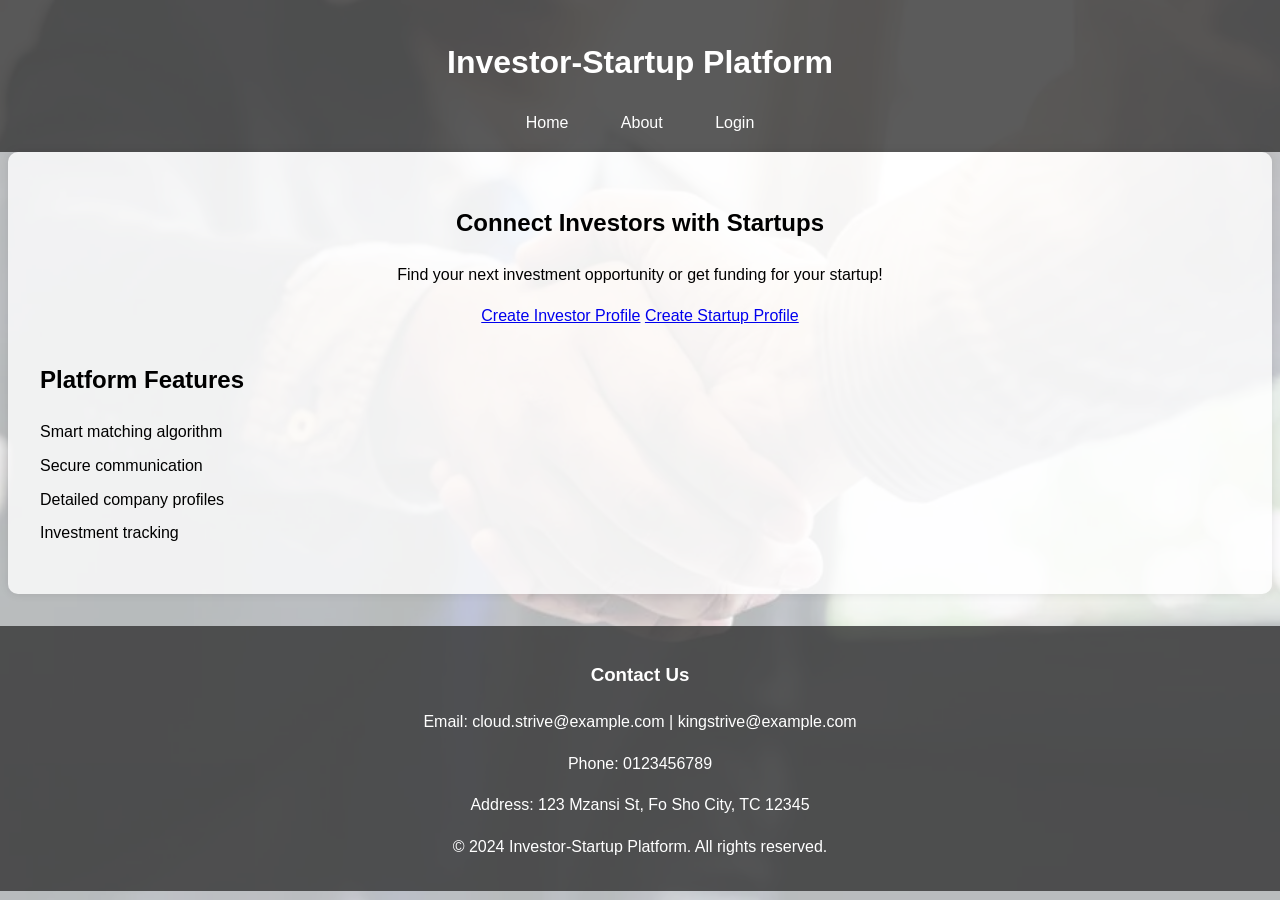
<file: templates/index.html>
<!DOCTYPE html>
<html lang="en">
<head>
    <meta charset="UTF-8">
    <meta name="viewport" content="width=device-width, initial-scale=1.0">
    <title>Investor-Startup Platform - Home</title>
    <link rel="stylesheet" href="../static/style.css">
</head>
<body>
    <header>
        <div>
            <h1>Investor-Startup Platform</h1>
            <nav>
                <a href="index.html">Home</a>
                <a href="about.html">About</a>
                <a href="login.html">Login</a>
            </nav>
        </div>
    </header>

    <main role="main">
        <section id="hero" class="section">
            <h2>Connect Investors with Startups</h2>
            <p>Find your next investment opportunity or get funding for your startup!</p>
            <div class="cta-buttons">
                <a href="investorProfile.html" class="button">Create Investor Profile</a>
                <a href="startupProfile.html" class="button">Create Startup Profile</a>
            </div>
        </section>

        <section id="features">
            <h2>Platform Features</h2>
            <ul>
                <li>Smart matching algorithm</li>
                <li>Secure communication</li>
                <li>Detailed company profiles</li>
                <li>Investment tracking</li>
            </ul>
        </section>
    </main>

    <footer>
        <div class="contact-info">
            <h3>Contact Us</h3>
            <p>Email: cloud.strive@example.com | kingstrive@example.com</p>
            <p>Phone: 0123456789</p>
            <p>Address: 123 Mzansi St, Fo Sho City, TC 12345</p>
        </div>
        <p>&copy; 2024 Investor-Startup Platform. All rights reserved.</p>
    </footer>

    <script src="../static/script.js"></script>
</body>
</html>
</file>
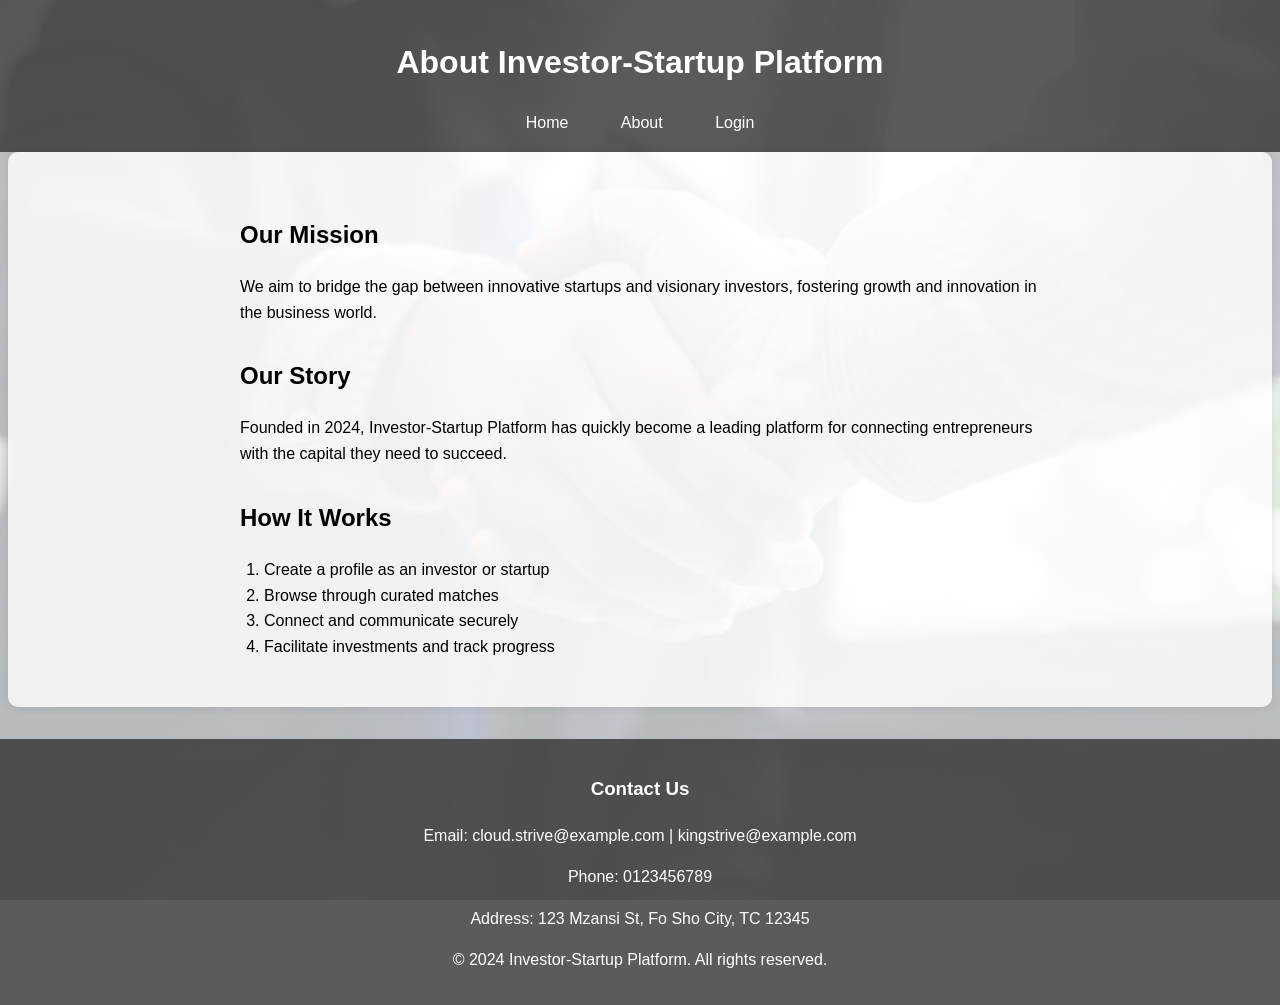
<file: templates/about.html>
<!DOCTYPE html>
<html lang="en">
<head>
    <meta charset="UTF-8">
    <meta name="viewport" content="width=device-width, initial-scale=1.0">
    <title>About Us - Investor-Startup Platform</title>
    <link rel="stylesheet" href="../static/style.css">
</head>
<body>
    <header>
        <div>
            <h1>About Investor-Startup Platform</h1>
            <nav>
                <a href="index.html">Home</a>
                <a href="about.html">About</a>
                <a href="login.html">Login</a>
            </nav>
        </div>
    </header>

    <main>
        <section id="about-us">
            <h2>Our Mission</h2>
            <p>We aim to bridge the gap between innovative startups and visionary investors, fostering growth and innovation in the business world.</p>

            <h2>Our Story</h2>
            <p>Founded in 2024, Investor-Startup Platform has quickly become a leading platform for connecting entrepreneurs with the capital they need to succeed.</p>

            <h2>How It Works</h2>
            <ol>
                <li>Create a profile as an investor or startup</li>
                <li>Browse through curated matches</li>
                <li>Connect and communicate securely</li>
                <li>Facilitate investments and track progress</li>
            </ol>
        </section>
    </main>

    <footer>
        <div class="contact-info">
            <h3>Contact Us</h3>
            <p>Email: cloud.strive@example.com | kingstrive@example.com</p>
            <p>Phone: 0123456789</p>
            <p>Address: 123 Mzansi St, Fo Sho City, TC 12345</p>
        </div>
        <p>&copy; 2024 Investor-Startup Platform. All rights reserved.</p>
    </footer>
</body>
</html>
</file>
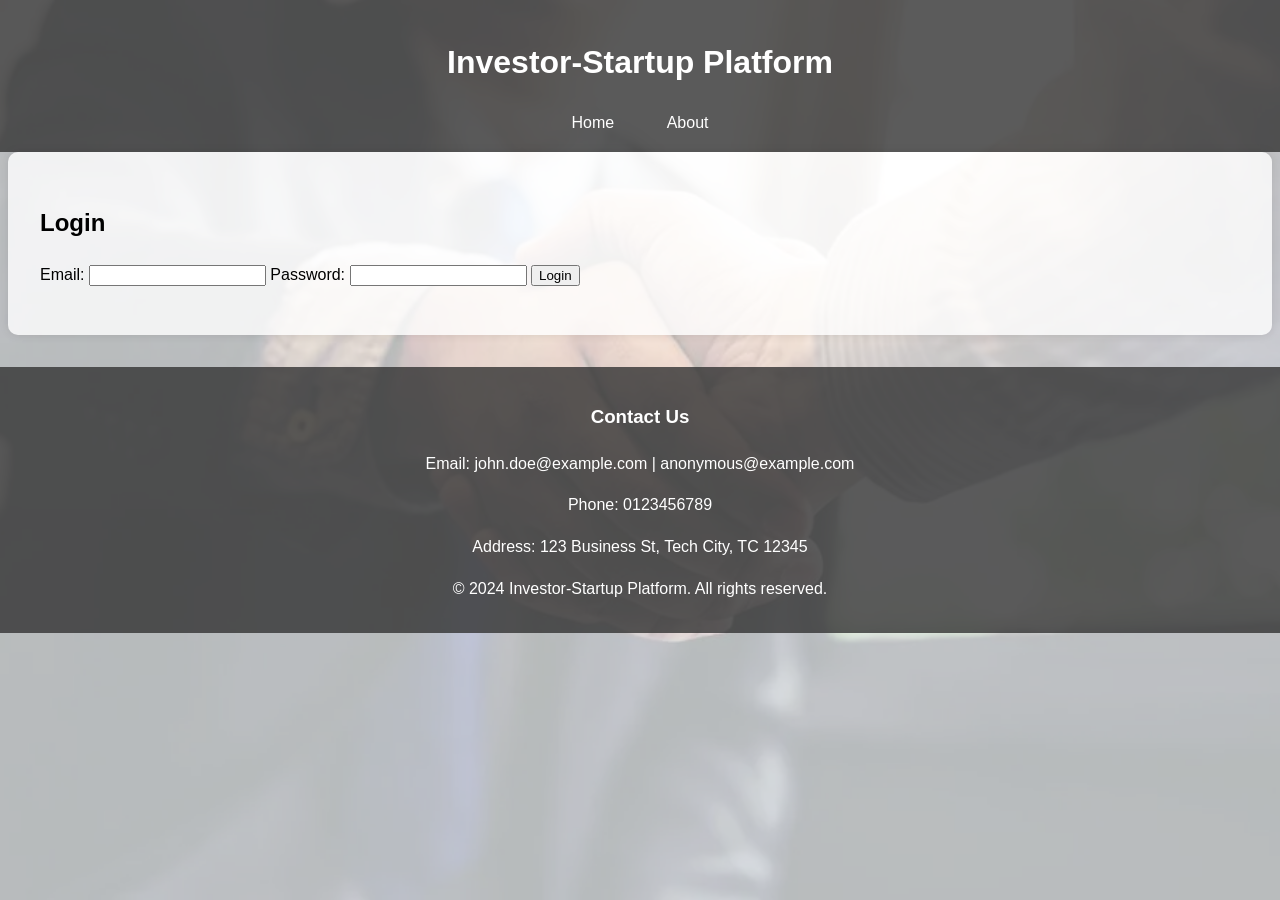
<file: templates/investorDashboard.html>
<!DOCTYPE html>
<html lang="en">
<head>
    <meta charset="UTF-8">
    <meta name="viewport" content="width=device-width, initial-scale=1.0">
    <title>Investor Dashboard - Investor-Startup Platform</title>
    <link rel="stylesheet" href="../static/style.css">
</head>
<body>
    <header>
        <div>
            <h1>Investor Dashboard</h1>
            <nav>
                <a href="index.html">Home</a>
                <a href="about.html">About</a>
                <a href="#" id="logout">Logout</a>
            </nav>
        </div>
    </header>

    <main role="main">
        <section id="investorDashboard" class="section">
            <div class="dashboard-grid">
                <div id="investorRecommendations" class="dashboard-item">
                    <h3>Recommended Startups</h3>
                    <!-- Content will be populated by JavaScript -->
                </div>
                <div id="investorPortfolio" class="dashboard-item">
                    <h3>Investment Portfolio</h3>
                    <!-- Content will be populated by JavaScript -->
                </div>
                <div id="investorProfile" class="dashboard-item">
                    <h3>Your Profile</h3>
                    <!-- Content will be populated by JavaScript -->
                </div>
                <div id="investorSearch" class="dashboard-item">
                    <h3>Search Startups</h3>
                    <input type="text" id="startupSearch" placeholder="Search startups...">
                    <button onclick="searchStartups()">Search</button>
                </div>
            </div>
        </section>
    </main>

    <footer>
        <div class="contact-info">
            <h3>Contact Us</h3>
            <p>Email: cloud.strive@example.com | kingstrive@example.com</p>
            <p>Phone: 0123456789</p>
            <p>Address: 123 Mzansi St, Fo Sho City, TC 12345</p>
        </div>
        <p>&copy; 2024 Investor-Startup Platform. All rights reserved.</p>
    </footer>

    <script src="../static/investor-dashboard.js"></script>
</body>
</html>
</file>
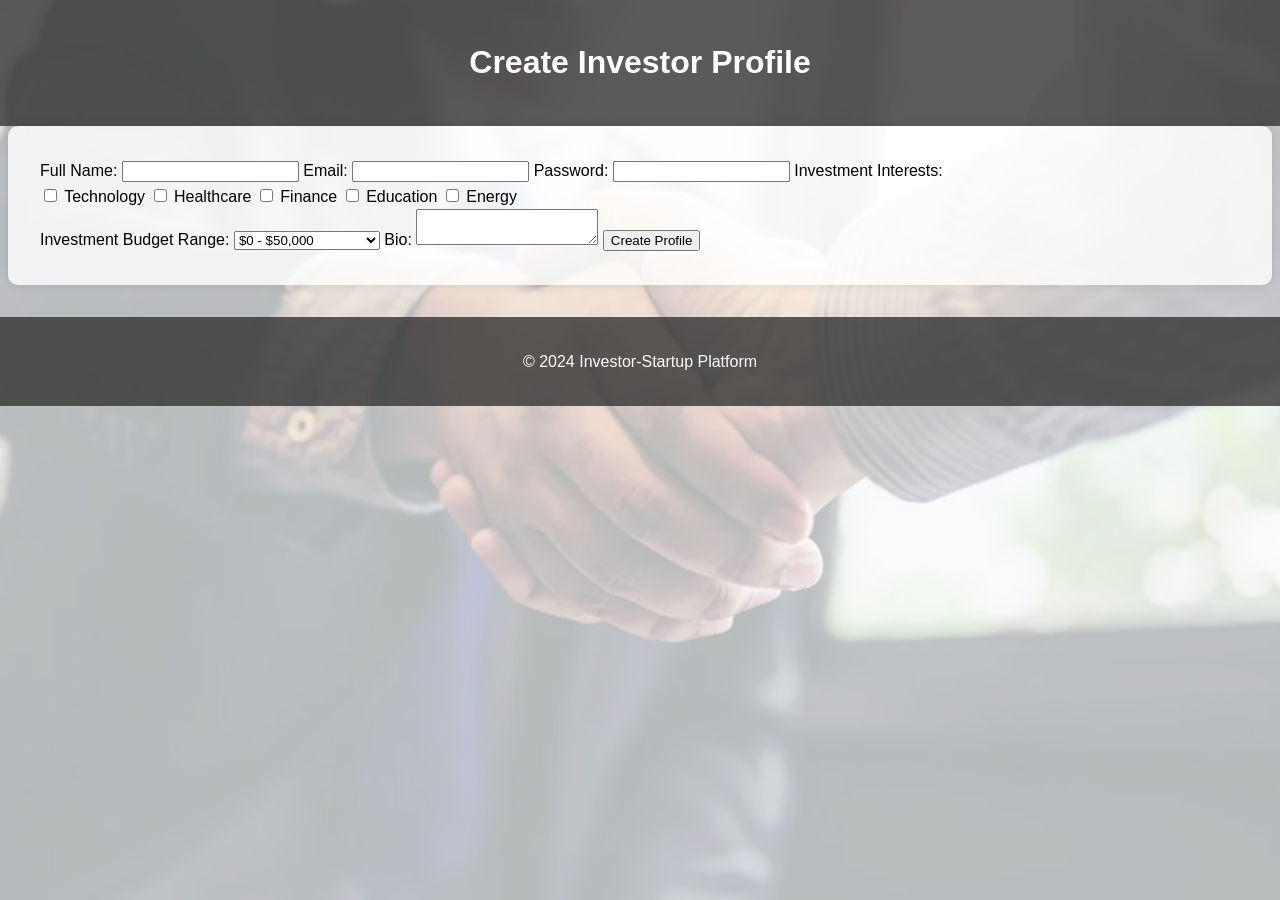
<file: templates/investorProfile.html>
<!DOCTYPE html>
<html lang="en">
<head>
    <meta charset="UTF-8">
    <meta name="viewport" content="width=device-width, initial-scale=1.0">
    <title>Create Investor Profile</title>
    <link rel="stylesheet" href="../static/style.css">
</head>
<body>
    <header>
        <div>
            <h1>Create Investor Profile</h1>
        </div>
    </header>

    <main role="main">
        <form id="investorProfileForm">
            <label for="fullName">Full Name:</label>
            <input type="text" id="fullName" name="fullName" required>
    
            <label for="email">Email:</label>
            <input type="email" id="email" name="email" required>
    
            <label for="password">Password:</label>
            <input type="password" id="password" name="password" required>
    
            <label>Investment Interests:</label>
            <div>
                <input type="checkbox" id="technology" name="interests" value="Technology">
                <label for="technology">Technology</label>
                <input type="checkbox" id="healthcare" name="interests" value="Healthcare">
                <label for="healthcare">Healthcare</label>
                <input type="checkbox" id="finance" name="interests" value="Finance">
                <label for="finance">Finance</label>
                <input type="checkbox" id="education" name="interests" value="Education">
                <label for="education">Education</label>
                <input type="checkbox" id="energy" name="interests" value="Energy">
                <label for="energy">Energy</label>
            </div>
    
            <label for="budget">Investment Budget Range:</label>
            <select id="budget" name="budget">
                <option value="0-50000">$0 - $50,000</option>
                <option value="50000-250000">$50,000 - $250,000</option>
                <option value="250000-1000000">$250,000 - $1 million</option>
                <option value="1000000+">$1 million+</option>
            </select>
    
            <label for="bio">Bio:</label>
            <textarea id="bio" name="bio"></textarea>
    
            <button type="submit">Create Profile</button>
        </form>
    </main>

    <footer>
        <p>&copy; 2024 Investor-Startup Platform</p>
    </footer>

    <script src="../static/investorProfile.js"></script>
</body>
</html>
</file>
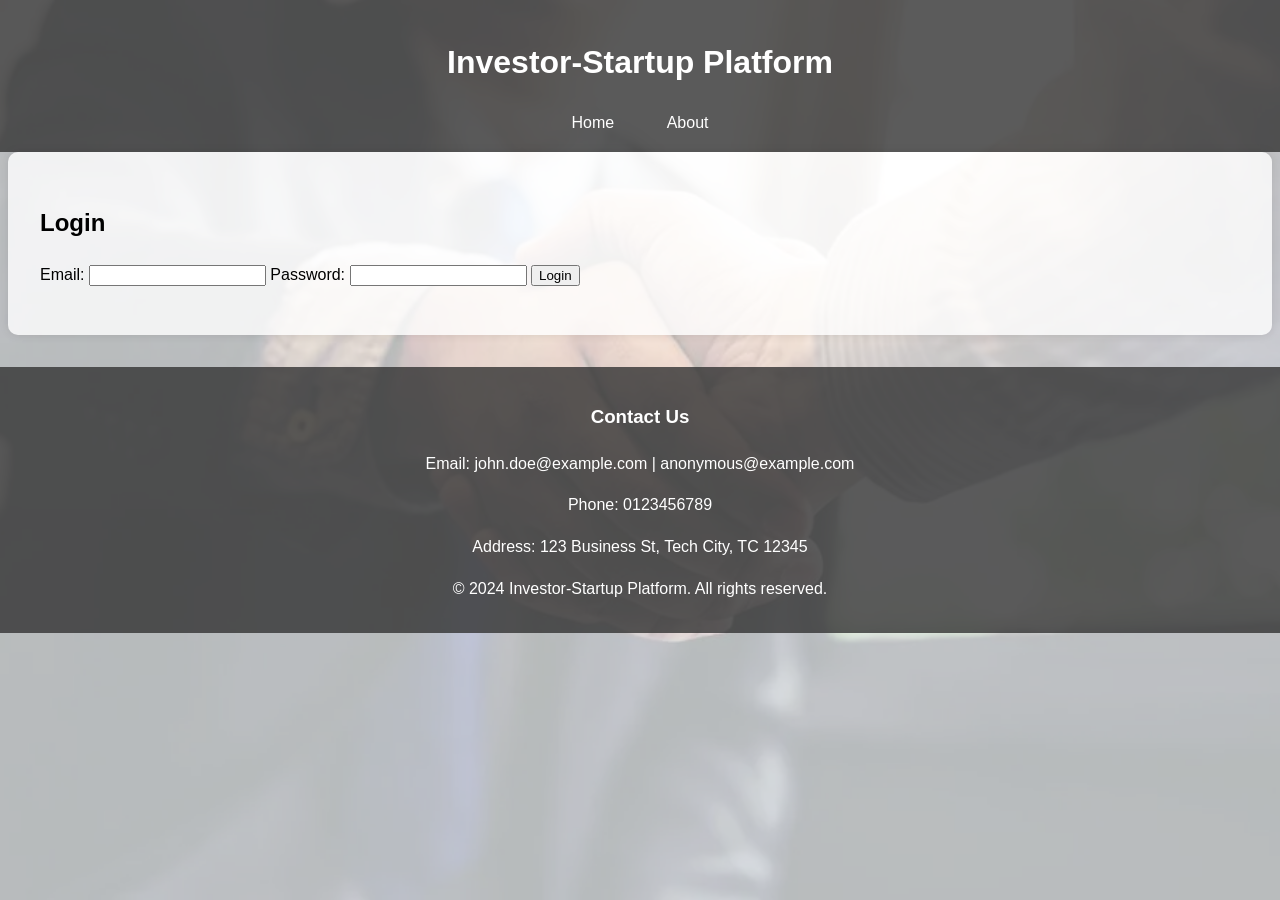
<file: templates/login.html>
<!DOCTYPE html>
<html lang="en">
<head>
    <meta charset="UTF-8">
    <meta name="viewport" content="width=device-width, initial-scale=1.0">
    <title>Login - Investor-Startup Platform</title>
    <link rel="stylesheet" href="../static/style.css">
</head>
<body>
    <header>
        <div>
            <h1>Investor-Startup Platform</h1>
            <nav>
                <a href="index.html">Home</a>
                <a href="about.html">About</a>
            </nav>
        </div>
    </header>

    <main role="main">
        <section id="loginForm" class="section">
            <h2>Login</h2>
            <form id="loginFormElement">
                <label for="email">Email:</label>
                <input type="email" id="email" name="email" required>
    
                <label for="password">Password:</label>
                <input type="password" id="password" name="password" required>
    
                <button type="submit">Login</button>
            </form>
            <p id="loginMessage"></p>
        </section>
    </main>

    <footer>
        <div class="contact-info">
            <h3>Contact Us</h3>
            <p>Email: john.doe@example.com | anonymous@example.com</p>
            <p>Phone: 0123456789</p>
            <p>Address: 123 Business St, Tech City, TC 12345</p>
        </div>
        <p>&copy; 2024 Investor-Startup Platform. All rights reserved.</p>
    </footer>

    <script src="../static/login.js"></script>
</body>
</html>
</file>
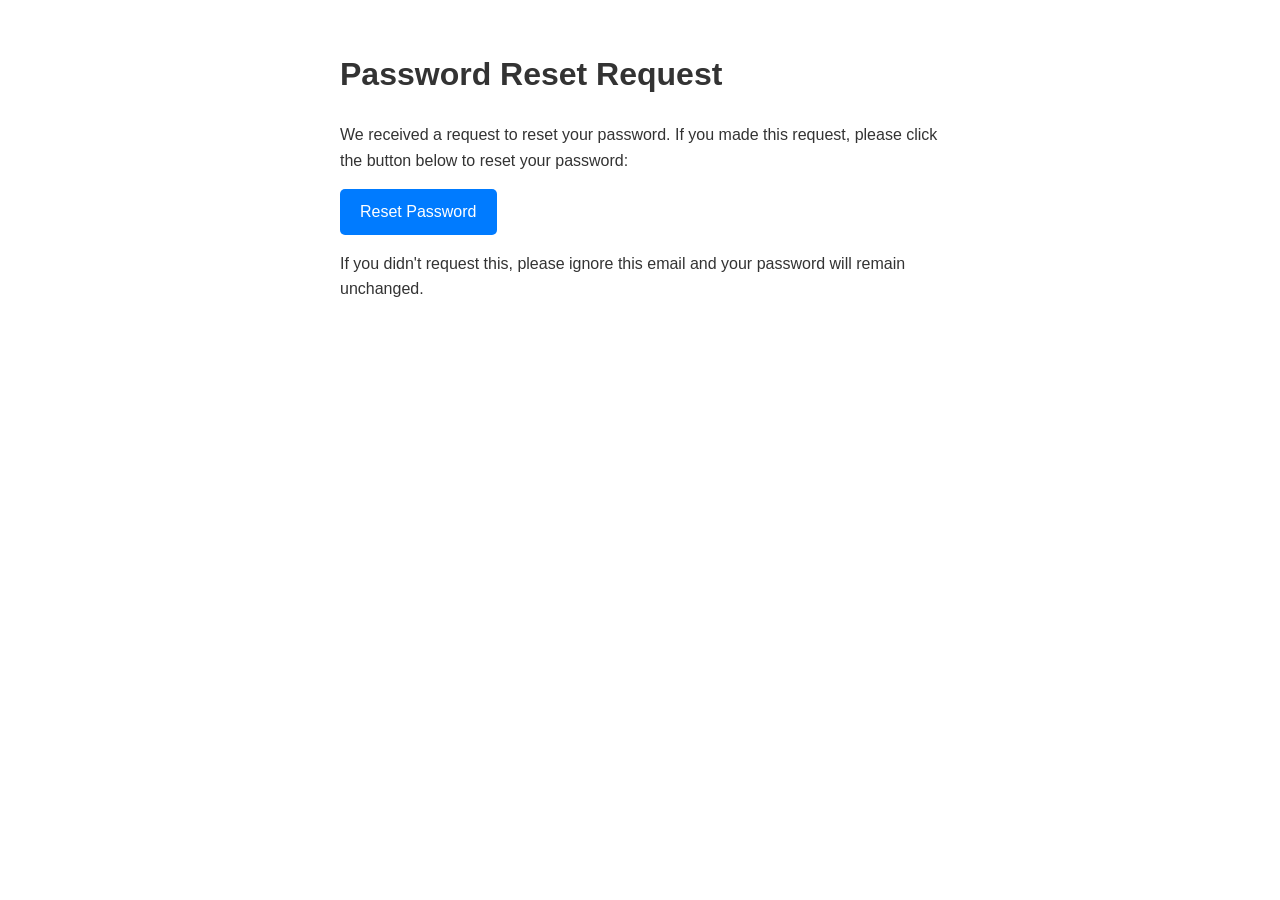
<file: templates/reset_email.html>
<!DOCTYPE html>
<html lang="en">
<head>
    <meta charset="UTF-8">
    <meta name="viewport" content="width=device-width, initial-scale=1.0">
    <title>Password Reset Request</title>
    <style>
        body { font-family: Arial, sans-serif; line-height: 1.6; color: #333; }
        .container { width: 100%; max-width: 600px; margin: 0 auto; padding: 20px; }
        .btn { display: inline-block; background: #007bff; color: #ffffff; padding: 10px 20px; text-decoration: none; border-radius: 5px; }
    </style>
</head>
<body>
    <div class="container">
        <h1>Password Reset Request</h1>
        <p>We received a request to reset your password. If you made this request, please click the button below to reset your password:</p>
        <p><a href="{{ reset_url }}" class="btn">Reset Password</a></p>
        <p>If you didn't request this, please ignore this email and your password will remain unchanged.</p>
    </div>
</body>
</html>
</file>
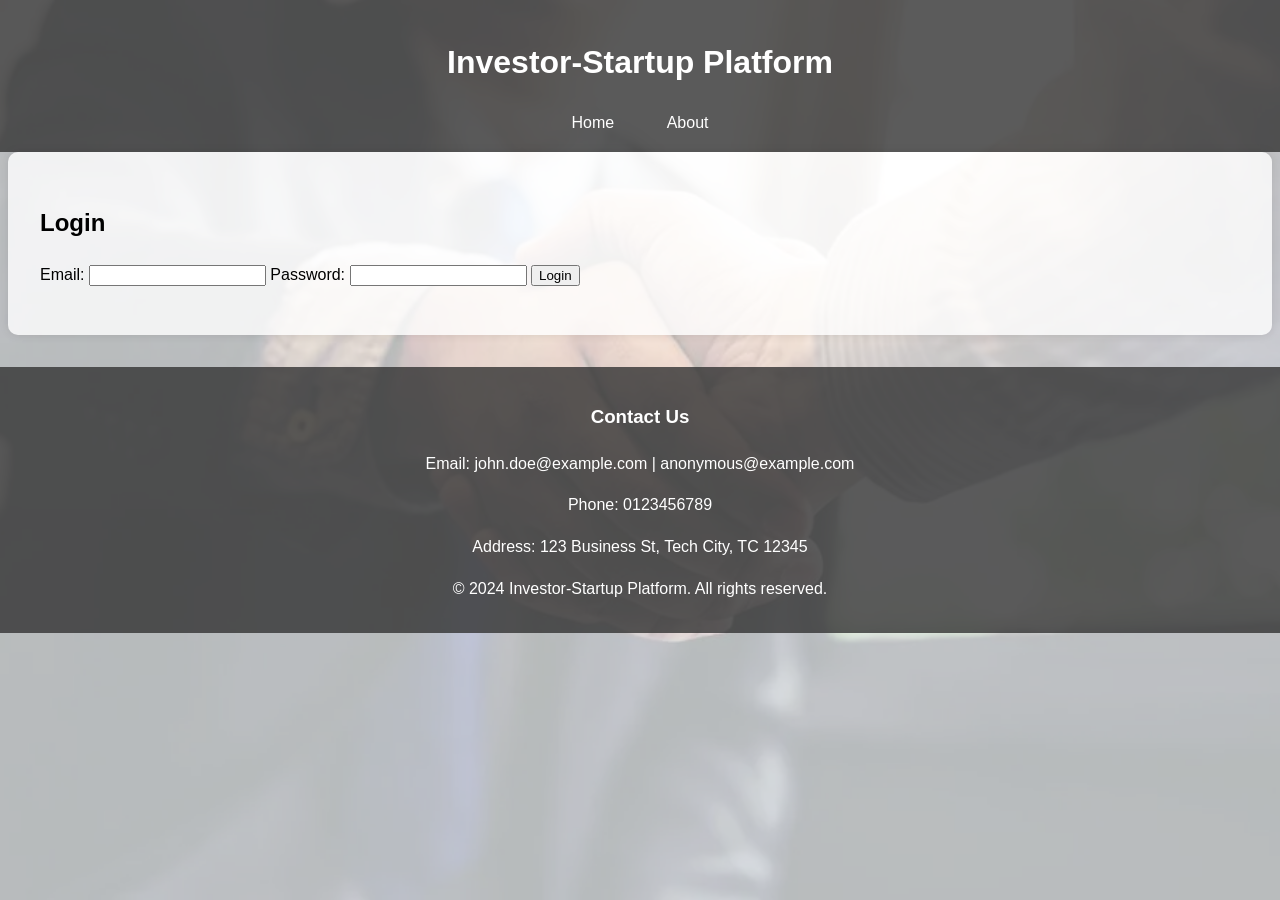
<file: templates/startupDashboard.html>
<!DOCTYPE html>
<html lang="en">
<head>
    <meta charset="UTF-8">
    <meta name="viewport" content="width=device-width, initial-scale=1.0">
    <title>Startup Dashboard</title>
    <link rel="stylesheet" href="../static/style.css">
</head>
<body>
    <div>
        <h1>Startup Dashboard</h1>
        <nav>
            <a href="index.html">Home</a>
            <a href="about.html">About</a>
            <a href="#" id="logout">Logout</a>
        </nav>
    </div>

    <main role="main">
        <section id="startupDashboard" class="section">
            <div class="dashboard-grid">
                <div id="startupProfile" class="dashboard-item">
                    <h3>Your Startup Profile</h3>
                 
                </div>
                <div id="startupFunding" class="dashboard-item">
                    <h3>Funding Progress</h3>
                  
                </div>
                <div id="startupInvestors" class="dashboard-item">
                    <h3>Interested Investors</h3>
                   
                </div>
                <div id="startupTips" class="dashboard-item">
                    <h3>Tips for Success</h3>
                   
                </div>
            </div>
        </section>
    </main>

    <footer>
        <div class="contact-info">
            <h3>Contact Us</h3>
            <p>Email: cloud.strive@example.com | kingstrive@example.com</p>
            <p>Phone: 0123456789</p>
            <p>Address: 123 Mzansi St, Fo Sho City, TC 12345</p>
        </div>
        <p>&copy; 2024 Investor-Startup Platform. All rights reserved.</p>
    </footer>

    <script src="../static/startup-dashboard.js"></script>
</body>
</html>
</file>
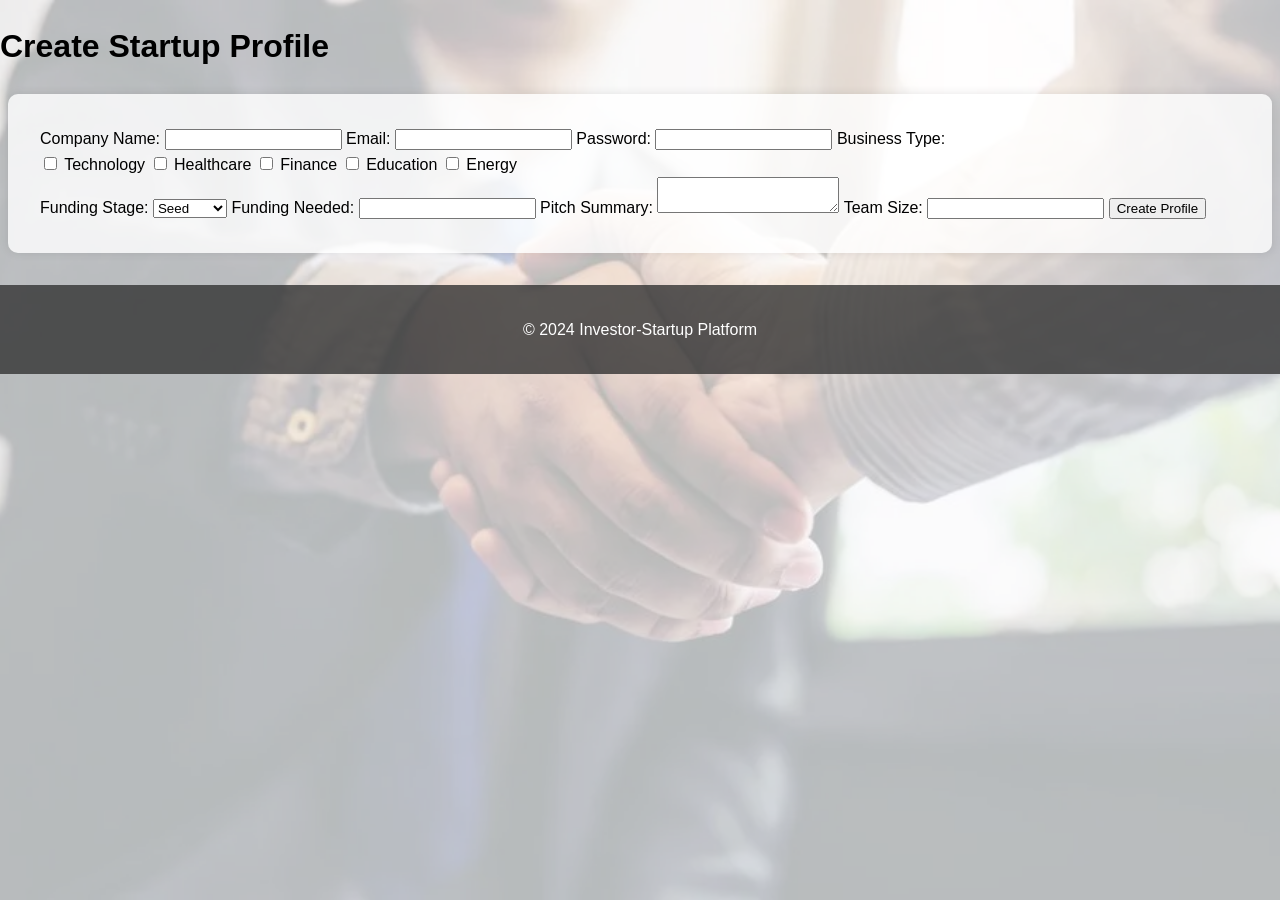
<file: templates/startupProfile.html>
<!DOCTYPE html>
<html lang="en">
<head>
    <meta charset="UTF-8">
    <meta name="viewport" content="width=device-width, initial-scale=1.0">
    <title>Create Startup Profile</title>
    <link rel="stylesheet" href="../static/style.css">
</head>
<body>
    <div>
        <h1>Create Startup Profile</h1>
    </div>

    <main role="main">
        <form id="startupProfileForm">
            <label for="companyName">Company Name:</label>
            <input type="text" id="companyName" name="companyName" required>

            <label for="email">Email:</label>
            <input type="email" id="email" name="email" required>

            <label for="password">Password:</label>
            <input type="password" id="password" name="password" required>

            <label>Business Type:</label>
            <div>
                <input type="checkbox" id="technology" name="businessType" value="Technology">
                <label for="technology">Technology</label>
                <input type="checkbox" id="healthcare" name="businessType" value="Healthcare">
                <label for="healthcare">Healthcare</label>
                <input type="checkbox" id="finance" name="businessType" value="Finance">
                <label for="finance">Finance</label>
                <input type="checkbox" id="education" name="businessType" value="Education">
                <label for="education">Education</label>
                <input type="checkbox" id="energy" name="businessType" value="Energy">
                <label for="energy">Energy</label>
            </div>

            <label for="fundingStage">Funding Stage:</label>
            <select id="fundingStage" name="fundingStage">
                <option value="Seed">Seed</option>
                <option value="Series A">Series A</option>
                <option value="Series B">Series B</option>
                <option value="Series C">Series C</option>
            </select>

            <label for="fundingNeeded">Funding Needed:</label>
            <input type="number" id="fundingNeeded" name="fundingNeeded" required>

            <label for="pitchSummary">Pitch Summary:</label>
            <textarea id="pitchSummary" name="pitchSummary" required></textarea>

            <label for="teamSize">Team Size:</label>
            <input type="number" id="teamSize" name="teamSize" required>

            <button type="submit">Create Profile</button>
        </form>
    </main>

    <footer>
        <p>&copy; 2024 Investor-Startup Platform</p>
    </footer>

    <script src="../static/startupProfile.js"></script>
</body>
</html>
</file>
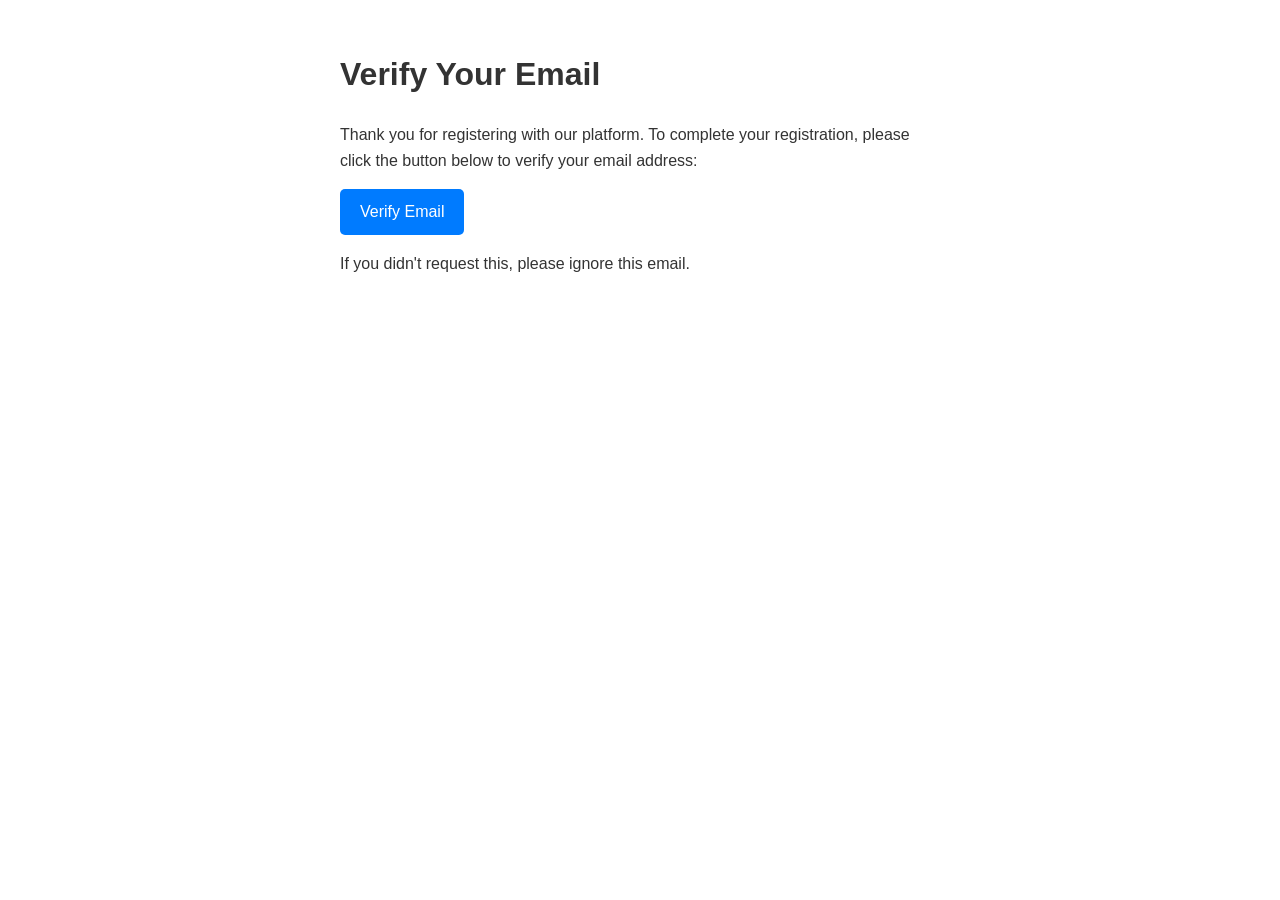
<file: templates/verify_email.html>
<!DOCTYPE html>
<html lang="en">
<head>
    <meta charset="UTF-8">
    <meta name="viewport" content="width=device-width, initial-scale=1.0">
    <title>Verify Your Email</title>
    <style>
        body { font-family: Arial, sans-serif; line-height: 1.6; color: #333; }
        .container { width: 100%; max-width: 600px; margin: 0 auto; padding: 20px; }
        .btn { display: inline-block; background: #007bff; color: #ffffff; padding: 10px 20px; text-decoration: none; border-radius: 5px; }
    </style>
</head>
<body>
    <div class="container">
        <h1>Verify Your Email</h1>
        <p>Thank you for registering with our platform. To complete your registration, please click the button below to verify your email address:</p>
        <p><a href="{{ verify_url }}" class="btn">Verify Email</a></p>
        <p>If you didn't request this, please ignore this email.</p>
    </div>
</body>
</html>
</file>
<file: static/style.css>
/* Existing styles */
body {
    font-family: Arial, sans-serif;
    line-height: 1.6;
    margin: 0;
    padding: 0;
    background-image: url('rearPhoto.jpg');
    background-size: cover;
    background-position: center;
    background-attachment: fixed;
    background-repeat: no-repeat;
    position: relative;
}

body::before {
    content: "";
    position: fixed;
    top: 0;
    left: 0;
    right: 0;
    bottom: 0;
    background-color: rgba(255, 255, 255, 0.7);
    z-index: -1;
}

header {
    background-color: rgba(51, 51, 51, 0.8);
    color: #fff;
    padding: 1rem;
    text-align: center;
}

nav {
    margin-top: 1rem;
}

nav a {
    color: #fff;
    text-decoration: none;
    padding: 0.5rem 1rem;
    margin: 0 0.5rem;
    border-radius: 4px;
    transition: background-color 0.3s;
}

nav a:hover {
    background-color: rgba(255, 255, 255, 0.2);
}

main {
    padding: 2rem;
    max-width: 1200px;
    margin: 0 auto;
    background-color: rgba(255, 255, 255, 0.8);
    border-radius: 10px;
    box-shadow: 0 0 10px rgba(0, 0, 0, 0.1);
}

.dashboard-grid {
    display: grid;
    grid-template-columns: repeat(auto-fit, minmax(300px, 1fr));
    gap: 1rem;
}

.dashboard-item {
    background-color: #f4f4f4;
    padding: 1rem;
    border-radius: 5px;
}

footer {
    background-color: rgba(51, 51, 51, 0.8);
    color: #fff;
    text-align: center;
    padding: 1rem;
    margin-top: 2rem;
}

.contact-info {
    margin-bottom: 1rem;
}

/* Additional styles for home page */
#hero {
    text-align: center;
    margin-bottom: 2rem;
}

#features ul {
    list-style-type: none;
    padding: 0;
}

#features li {
    margin-bottom: 0.5rem;
}

/* Additional styles for about page */
#about-us {
    max-width: 800px;
    margin: 0 auto;
}

#about-us h2 {
    margin-top: 2rem;
}

#about-us ol {
    padding-left: 1.5rem;
}

/* Existing button and form styles */
</file>
